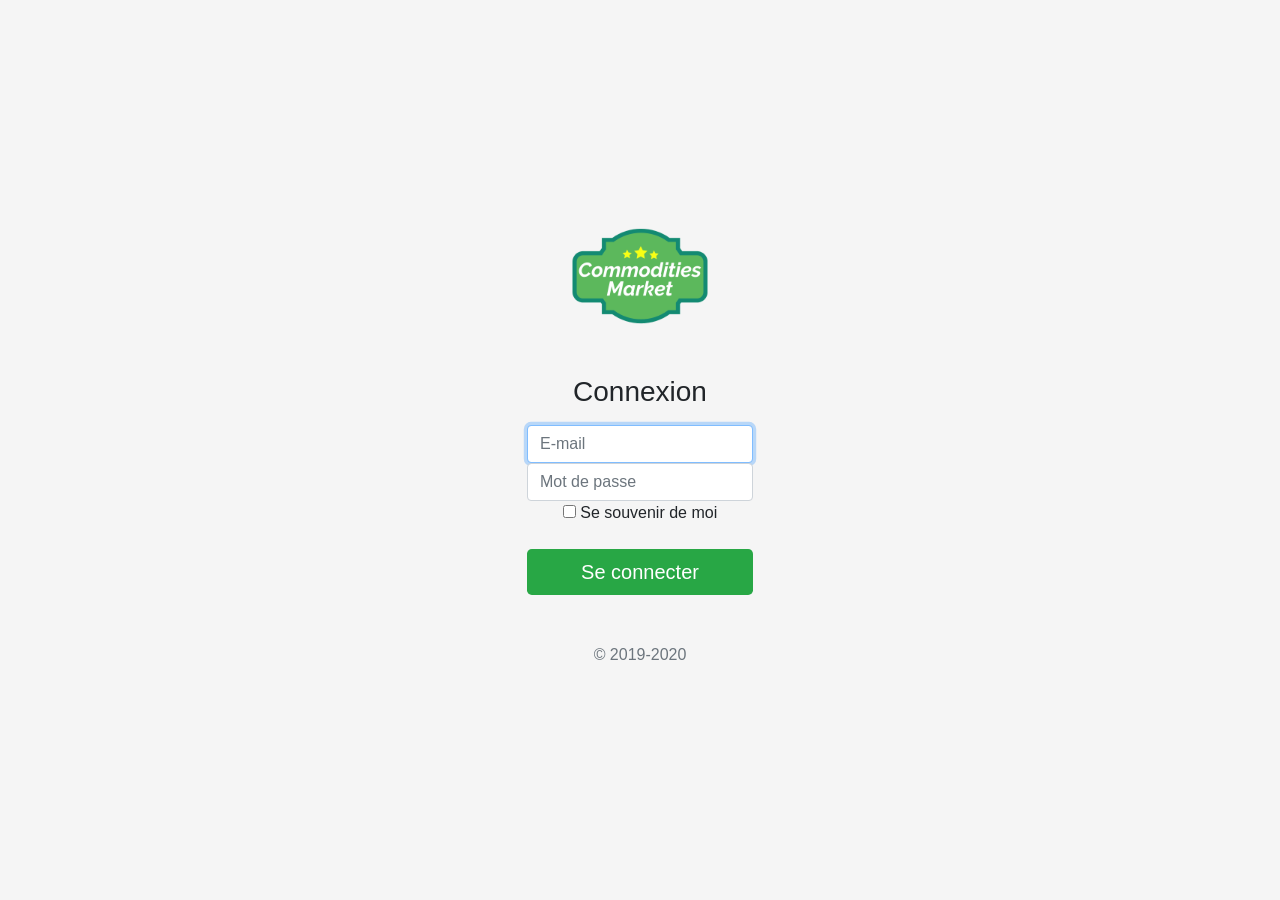
<file: validation_db-master/validation_db-master/login.html>
﻿<?php session_start();

<!doctype html>
<html>
  <head>
    <meta charset="utf-8">
    <meta name="viewport" content="width=device-width, initial-scale=1, shrink-to-fit=no">
    <meta name="description" content="">
    <meta name="author" content="">
    <link rel="stylesheet" href="https://stackpath.bootstrapcdn.com/bootstrap/4.3.1/css/bootstrap.min.css" integrity="sha384-ggOyR0iXCbMQv3Xipma34MD+dH/1fQ784/j6cY/iJTQUOhcWr7x9JvoRxT2MZw1T" crossorigin="anonymous">
    <link rel="stylesheet" href="webdb2.css">
    <title>Page de connexion</title>
  </head>

  <body class="text-center">
    <form class="form-signin">
      <div class="smthing"><a href="index.html"><img class="mb-4" src="img/commodities_logo.png" alt="main_logo" width="150" height="150"></a></div>
      <h1 class="h3 mb-3 font-weight-normal">Connexion</h1>
      <label for="inputEmail" class="sr-only">E-mail</label>
      <input type="email" id="inputEmail" class="form-control" placeholder="E-mail" required autofocus>
      <label for="inputPassword" class="sr-only">Mot de passe</label>
      <input type="password" id="inputPassword" class="form-control" placeholder="Mot de passe" required>
      <div class="checkbox mb-3">
        <label>
          <input type="checkbox" value="remember-me"> Se souvenir de moi
        </label>
      </div>
      <button class="btn btn-lg btn-primary btn-block bg-success" type="submit">Se connecter</button>
      <p class="mt-5 mb-3 text-muted">&copy; 2019-2020</p>
    </form>
  </body>
</html>
</file>
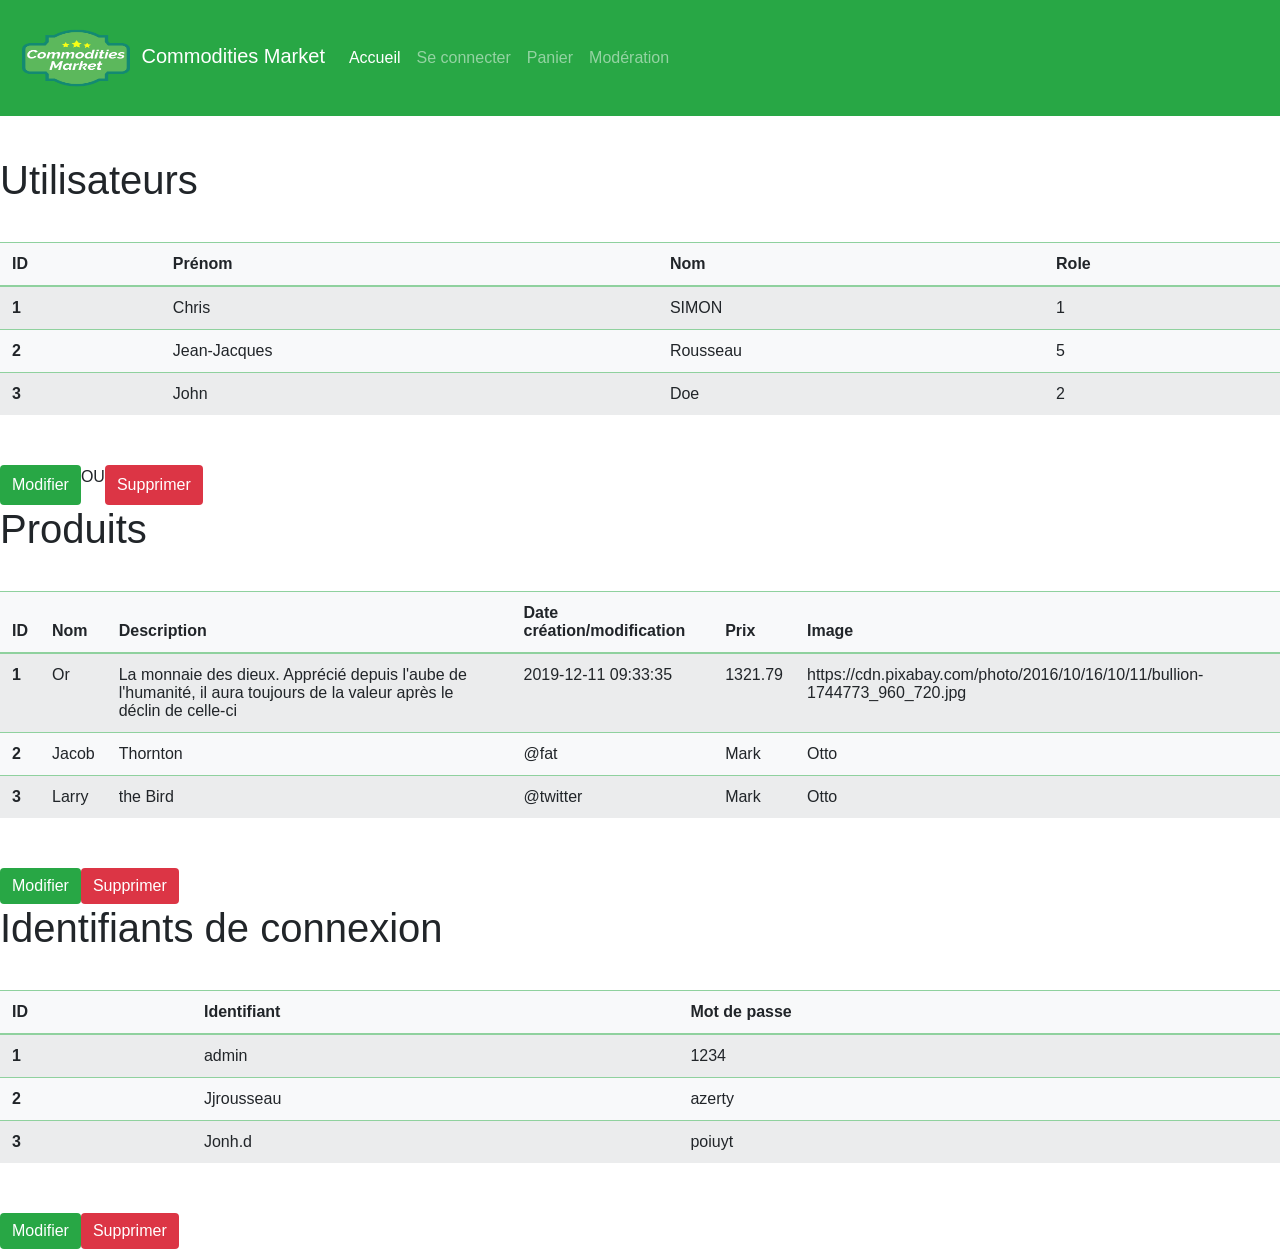
<file: validation_db-master/validation_db-master/moderation.html>
<?php session_start;
?>
<html>
    <head>
    <link rel="stylesheet" href="https://stackpath.bootstrapcdn.com/bootstrap/4.3.1/css/bootstrap.min.css" integrity="sha384-ggOyR0iXCbMQv3Xipma34MD+dH/1fQ784/j6cY/iJTQUOhcWr7x9JvoRxT2MZw1T" crossorigin="anonymous">
    <link rel="stylesheet" href ="webdb.css">
    <meta charset="UTF-8">
    </head>
    <body>
            <div class="col">
                    <div class="header">
                        <div class="row">
                                <nav class="col navbar navbar-expand-lg navbar-dark bg-success">
                                    <a class="navbar-brand" href="...">
                                        <img src="img/commodities_logo.png" width="120" height="90" alt="Site logo">
                                        Commodities Market
                                    </a>
                                    <button class="navbar-toggler collapsed" type="button" data-toggle="collapse"
                                        data-target="#navbarContent" aria-controls="navbarSupportedContent" aria-expanded="false"
                                        aria-label="Toggle navigation">
                                        <span class="navbar-toggler-icon"></span>
                                    </button>
                                    <div id="navbarContent" class="navbar-collapse collapse" style="">
                                        <ul class="navbar-nav">
                                            <li class="nav-item active">
                                                <a class="nav-link" href="index.php">Accueil</a>
                                            </li>
                                            <li class="nav-item">
                                                <a class="nav-link" href="login.php">Se connecter</a>
                                            </li>
                                            <li class="nav-item">
                                                <a class="nav-link" href="#">Panier                                                 </a>
                                            </li>
                                            <li class="nav-item">
                                                <a class="nav-link" href="moderation.html">Modération</a>
                                            </li>
                                        </ul>
                                    </div>
                                </nav>
                            </div>
                    </div>
                <div class="main">
                  <div class="row">
                    <h1 class="text-center">Utilisateurs</h1>
                    <table class="table table-striped table-success bg-light">
                      <thead>
                          <tr>
                              <th scope="col">ID</th>
                              <th scope="col">Prénom</th>
                              <th scope="col">Nom</th>
                              <th scope="col">Role</th>
                          </tr>
                      </thead>
                      <tbody>
                          <tr>
                              <th scope="row">1</th>
                              <td>Chris</td>
                              <td>SIMON</td>
                              <td>1</td>
                          </tr>
                          <tr>
                              <th scope="row">2</th>
                              <td>Jean-Jacques</td>
                              <td>Rousseau</td>
                              <td>5</td>
                          </tr>
                          <tr>
                              <th scope="row">3</th>
                              <td>John</td>
                              <td>Doe</td>
                              <td>2</td>
                          </tr>
                      </tbody>
                  </table>
                  <span class="input-group button">
                    <button type="button" class="btn btn-success">Modifier</button>
                    <p>    OU    </p>
                    <button type="button" class="btn btn-danger">Supprimer</button>
                </span>
                </div>
                <div class="row">
                    <h1 class="text-center">Produits</h1>
                    <table class="table table-striped table-success bg-light">
                      <thead>
                          <tr>
                              <th scope="col">ID</th>
                              <th scope="col">Nom</th>
                              <th scope="col">Description</th>
                              <th scope="col">Date création/modification</th>
                              <th scope="col">Prix</th>
                              <th scope="col">Image</th>
                          </tr>
                      </thead>
                      <tbody>
                          <tr>
                              <th scope="row">1</th>
                              <td>Or</td>
                              <td>La monnaie des dieux. Apprécié depuis l'aube de l'humanité, il aura toujours de la valeur après le déclin de celle-ci</td>
                              <td>2019-12-11 09:33:35</td>
                              <td>1321.79</td>
                              <td>https://cdn.pixabay.com/photo/2016/10/16/10/11/bullion-1744773_960_720.jpg</td>
                          </tr>
                          <tr>
                              <th scope="row">2</th>
                              <td>Jacob</td>
                              <td>Thornton</td>
                              <td>@fat</td>
                              <td>Mark</td>
                              <td>Otto</td>
                          </tr>
                          <tr>
                              <th scope="row">3</th>
                              <td>Larry</td>
                              <td>the Bird</td>
                              <td>@twitter</td>
                              <td>Mark</td>
                              <td>Otto</td>
                          </tr>
                      </tbody>
                  </table>
                  <span class="input-group button">
                    <button type="button" class="btn btn-success">Modifier</button>
                    <button type="button" class="btn btn-danger">Supprimer</button>
                </span>
                </div>
                <div class="row">
                    <h1 class="text-center">Identifiants de connexion</h1>
                    <table class="table table-striped table-success bg-light">
                      <thead>
                          <tr>
                              <th scope="col">ID</th>
                              <th scope="col">Identifiant</th>
                              <th scope="col">Mot de passe</th>
                          </tr>
                      </thead>
                      <tbody>
                          <tr>
                              <th scope="row">1</th>
                              <td>admin</td>
                              <td>1234</td>
                          </tr>
                          <tr>
                              <th scope="row">2</th>
                              <td>Jjrousseau</td>
                              <td>azerty</td>
                          </tr>
                          <tr>
                              <th scope="row">3</th>
                              <td>Jonh.d</td>
                              <td>poiuyt</td>
                          </tr>
                      </tbody>
                  </table>
                  <span class="input-group button">
                    <button type="button" class="btn btn-success">Modifier</button>
                    <button type="button" class="btn btn-danger">Supprimer</button>
                </span>
                </div>
                
              </div>
      





            </div>


            

      
        <script
  src="https://code.jquery.com/jquery-3.4.1.min.js"
  integrity="sha256-CSXorXvZcTkaix6Yvo6HppcZGetbYMGWSFlBw8HfCJo="
  crossorigin="anonymous"></script>
        <script src="webdb.js"></script>      
    </body>
</html>
</file>
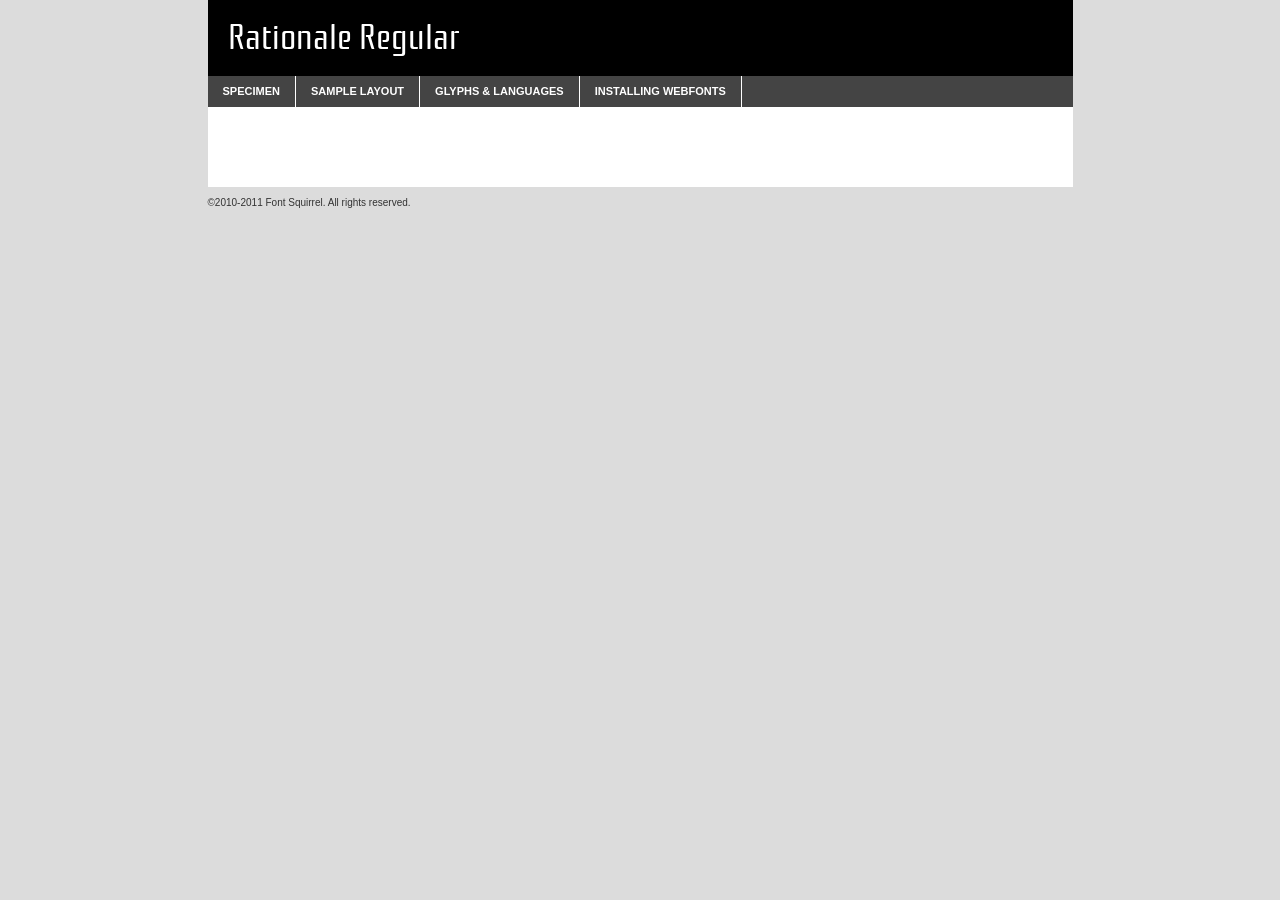
<file: wampthemes/modern/fonts/rationale-regular-demo.html>
<!DOCTYPE html PUBLIC "-//W3C//DTD XHTML 1.0 Transitional//EN"
	"http://www.w3.org/TR/xhtml1/DTD/xhtml1-transitional.dtd">

<html xmlns="http://www.w3.org/1999/xhtml" xml:lang="en" lang="en">
<head>
	<meta http-equiv="Content-Type" content="text/html; charset=utf-8" />
	<script src="http://ajax.googleapis.com/ajax/libs/jquery/1.7.2/jquery.min.js" type="text/javascript" charset="utf-8"></script>
	<script src="specimen_files/easytabs.js" type="text/javascript" charset="utf-8"></script>
	<link rel="stylesheet" href="specimen_files/specimen_stylesheet.css" type="text/css" charset="utf-8" />
	<link rel="stylesheet" href="stylesheet.css" type="text/css" charset="utf-8" />

	<style type="text/css">
					body{
				font-family: 'rationaleregular';
							}
		</style>

	<title>Rationale Regular Specimen</title>
	
	
	<script type="text/javascript" charset="utf-8">
		$(document).ready(function() {
			$('#container').easyTabs({defaultContent:1});
		});
	</script>
</head>

<body>
<div id="container">
	<div id="header">
		Rationale Regular	</div>
	<ul class="tabs">
		<li><a href="#specimen">Specimen</a></li>
		<li><a href="#layout">Sample Layout</a></li>
				<li><a href="#glyphs">Glyphs &amp; Languages</a></li>
		<li><a href="#installing">Installing Webfonts</a></li>
		
	</ul>
	
	<div id="main_content">

		
			<div id="specimen">
		
				<div class="section">
					<div class="grid12 firstcol">
						<div class="huge">AaBb</div>
					</div>
				</div>
		
				<div class="section">
					<div class="glyph_range">A&#x200B;B&#x200b;C&#x200b;D&#x200b;E&#x200b;F&#x200b;G&#x200b;H&#x200b;I&#x200b;J&#x200b;K&#x200b;L&#x200b;M&#x200b;N&#x200b;O&#x200b;P&#x200b;Q&#x200b;R&#x200b;S&#x200b;T&#x200b;U&#x200b;V&#x200b;W&#x200b;X&#x200b;Y&#x200b;Z&#x200b;a&#x200b;b&#x200b;c&#x200b;d&#x200b;e&#x200b;f&#x200b;g&#x200b;h&#x200b;i&#x200b;j&#x200b;k&#x200b;l&#x200b;m&#x200b;n&#x200b;o&#x200b;p&#x200b;q&#x200b;r&#x200b;s&#x200b;t&#x200b;u&#x200b;v&#x200b;w&#x200b;x&#x200b;y&#x200b;z&#x200b;1&#x200b;2&#x200b;3&#x200b;4&#x200b;5&#x200b;6&#x200b;7&#x200b;8&#x200b;9&#x200b;0&#x200b;&amp;&#x200b;.&#x200b;,&#x200b;?&#x200b;!&#x200b;&#64;&#x200b;(&#x200b;)&#x200b;#&#x200b;$&#x200b;%&#x200b;*&#x200b;+&#x200b;-&#x200b;=&#x200b;:&#x200b;;</div>
				</div>
				<div class="section">
					<div class="grid12 firstcol">
						<table class="sample_table">
							<tr><td>10</td><td class="size10">abcdefghijklmnopqrstuvwxyzABCDEFGHIJKLMNOPQRSTUVWXYZ0123456789abcdefghijklmnopqrstuvwxyzABCDEFGHIJKLMNOPQRSTUVWXYZ0123456789abcdefghijklmnopqrstuvwxyzABCDEFGHIJKLMNOPQRSTUVWXYZ</td></tr>
							<tr><td>11</td><td class="size11">abcdefghijklmnopqrstuvwxyzABCDEFGHIJKLMNOPQRSTUVWXYZ0123456789abcdefghijklmnopqrstuvwxyzABCDEFGHIJKLMNOPQRSTUVWXYZ0123456789abcdefghijklmnopqrstuvwxyzABCDEFGHIJKLMNOPQRSTUVWXYZ</td></tr>
							<tr><td>12</td><td class="size12">abcdefghijklmnopqrstuvwxyzABCDEFGHIJKLMNOPQRSTUVWXYZ0123456789abcdefghijklmnopqrstuvwxyzABCDEFGHIJKLMNOPQRSTUVWXYZ0123456789abcdefghijklmnopqrstuvwxyzABCDEFGHIJKLMNOPQRSTUVWXYZ</td></tr>
							<tr><td>13</td><td class="size13">abcdefghijklmnopqrstuvwxyzABCDEFGHIJKLMNOPQRSTUVWXYZ0123456789abcdefghijklmnopqrstuvwxyzABCDEFGHIJKLMNOPQRSTUVWXYZ0123456789abcdefghijklmnopqrstuvwxyzABCDEFGHIJKLMNOPQRSTUVWXYZ</td></tr>
							<tr><td>14</td><td class="size14">abcdefghijklmnopqrstuvwxyzABCDEFGHIJKLMNOPQRSTUVWXYZ0123456789abcdefghijklmnopqrstuvwxyzABCDEFGHIJKLMNOPQRSTUVWXYZ0123456789abcdefghijklmnopqrstuvwxyzABCDEFGHIJKLMNOPQRSTUVWXYZ</td></tr>
							<tr><td>16</td><td class="size16">abcdefghijklmnopqrstuvwxyzABCDEFGHIJKLMNOPQRSTUVWXYZ0123456789abcdefghijklmnopqrstuvwxyzABCDEFGHIJKLMNOPQRSTUVWXYZ</td></tr>
							<tr><td>18</td><td class="size18">abcdefghijklmnopqrstuvwxyzABCDEFGHIJKLMNOPQRSTUVWXYZ0123456789abcdefghijklmnopqrstuvwxyzABCDEFGHIJKLMNOPQRSTUVWXYZ</td></tr>
							<tr><td>20</td><td class="size20">abcdefghijklmnopqrstuvwxyzABCDEFGHIJKLMNOPQRSTUVWXYZ0123456789abcdefghijklmnopqrstuvwxyzABCDEFGHIJKLMNOPQRSTUVWXYZ</td></tr>
							<tr><td>24</td><td class="size24">abcdefghijklmnopqrstuvwxyzABCDEFGHIJKLMNOPQRSTUVWXYZ0123456789abcdefghijklmnopqrstuvwxyzABCDEFGHIJKLMNOPQRSTUVWXYZ</td></tr>
							<tr><td>30</td><td class="size30">abcdefghijklmnopqrstuvwxyzABCDEFGHIJKLMNOPQRSTUVWXYZ0123456789abcdefghijklmnopqrstuvwxyzABCDEFGHIJKLMNOPQRSTUVWXYZ</td></tr>
							<tr><td>36</td><td class="size36">abcdefghijklmnopqrstuvwxyzABCDEFGHIJKLMNOPQRSTUVWXYZ0123456789abcdefghijklmnopqrstuvwxyzABCDEFGHIJKLMNOPQRSTUVWXYZ</td></tr>
							<tr><td>48</td><td class="size48">abcdefghijklmnopqrstuvwxyzABCDEFGHIJKLMNOPQRSTUVWXYZ0123456789abcdefghijklmnopqrstuvwxyzABCDEFGHIJKLMNOPQRSTUVWXYZ</td></tr>
							<tr><td>60</td><td class="size60">abcdefghijklmnopqrstuvwxyzABCDEFGHIJKLMNOPQRSTUVWXYZ0123456789abcdefghijklmnopqrstuvwxyzABCDEFGHIJKLMNOPQRSTUVWXYZ</td></tr>
							<tr><td>72</td><td class="size72">abcdefghijklmnopqrstuvwxyzABCDEFGHIJKLMNOPQRSTUVWXYZ0123456789abcdefghijklmnopqrstuvwxyzABCDEFGHIJKLMNOPQRSTUVWXYZ</td></tr>
							<tr><td>90</td><td class="size90">abcdefghijklmnopqrstuvwxyzABCDEFGHIJKLMNOPQRSTUVWXYZ0123456789abcdefghijklmnopqrstuvwxyzABCDEFGHIJKLMNOPQRSTUVWXYZ</td></tr>
						</table>
				
					</div>
			
				</div>
		
		
		
								<div class="section" id="bodycomparison">


										<div id="xheight">
				<div class="fontbody">&#x25FC;&#x25FC;&#x25FC;&#x25FC;&#x25FC;&#x25FC;&#x25FC;&#x25FC;&#x25FC;&#x25FC;&#x25FC;&#x25FC;&#x25FC;&#x25FC;&#x25FC;&#x25FC;&#x25FC;&#x25FC;&#x25FC;&#x25FC;&#x25FC;&#x25FC;&#x25FC;&#x25FC;&#x25FC;&#x25FC;&#x25FC;&#x25FC;&#x25FC;&#x25FC;&#x25FC;&#x25FC;&#x25FC;&#x25FC;&#x25FC;&#x25FC;&#x25FC;&#x25FC;&#x25FC;&#x25FC;&#x25FC;&#x25FC;&#x25FC;&#x25FC;&#x25FC;&#x25FC;&#x25FC;&#x25FC;&#x25FC;&#x25FC;&#x25FC;&#x25FC;&#x25FC;&#x25FC;&#x25FC;&#x25FC;&#x25FC;&#x25FC;&#x25FC;&#x25FC;&#x25FC;&#x25FC;&#x25FC;&#x25FC;&#x25FC;&#x25FC;&#x25FC;&#x25FC;&#x25FC;&#x25FC;&#x25FC;&#x25FC;&#x25FC;&#x25FC;&#x25FC;&#x25FC;&#x25FC;&#x25FC;&#x25FC;&#x25FC;&#x25FC;&#x25FC;&#x25FC;&#x25FC;&#x25FC;&#x25FC;&#x25FC;&#x25FC;&#x25FC;&#x25FC;&#x25FC;&#x25FC;&#x25FC;&#x25FC;&#x25FC;&#x25FC;&#x25FC;&#x25FC;&#x25FC;body</div><div class="arialbody">body</div><div class="verdanabody">body</div><div class="georgiabody">body</div></div>
										<div class="fontbody" style="z-index:1">
											body<span>Rationale Regular</span>
										</div>
										<div class="arialbody" style="z-index:1">
											body<span>Arial</span>
										</div>
										<div class="verdanabody" style="z-index:1">
											body<span>Verdana</span>
										</div>
										<div class="georgiabody" style="z-index:1">
											body<span>Georgia</span>
										</div>



								</div>
		
		
				<div class="section psample psample_row1" id="">
					
					<div class="grid2 firstcol">
						<p class="size10"><span>10.</span>Aenean lacinia bibendum nulla sed consectetur. Fusce dapibus, tellus ac cursus commodo, tortor mauris condimentum nibh, ut fermentum massa justo sit amet risus. Nullam id dolor id nibh ultricies vehicula ut id elit. Cum sociis natoque penatibus et magnis dis parturient montes, nascetur ridiculus mus. Nulla vitae elit libero, a pharetra augue.</p>
			
					</div>
					<div class="grid3">
						<p class="size11"><span>11.</span>Aenean lacinia bibendum nulla sed consectetur. Fusce dapibus, tellus ac cursus commodo, tortor mauris condimentum nibh, ut fermentum massa justo sit amet risus. Nullam id dolor id nibh ultricies vehicula ut id elit. Cum sociis natoque penatibus et magnis dis parturient montes, nascetur ridiculus mus. Nulla vitae elit libero, a pharetra augue.</p>
			
					</div>
					<div class="grid3">
						<p class="size12"><span>12.</span>Aenean lacinia bibendum nulla sed consectetur. Fusce dapibus, tellus ac cursus commodo, tortor mauris condimentum nibh, ut fermentum massa justo sit amet risus. Nullam id dolor id nibh ultricies vehicula ut id elit. Cum sociis natoque penatibus et magnis dis parturient montes, nascetur ridiculus mus. Nulla vitae elit libero, a pharetra augue.</p>
			
					</div>
					<div class="grid4">
						<p class="size13"><span>13.</span>Aenean lacinia bibendum nulla sed consectetur. Fusce dapibus, tellus ac cursus commodo, tortor mauris condimentum nibh, ut fermentum massa justo sit amet risus. Nullam id dolor id nibh ultricies vehicula ut id elit. Cum sociis natoque penatibus et magnis dis parturient montes, nascetur ridiculus mus. Nulla vitae elit libero, a pharetra augue.</p>
			
					</div>
					<div class="white_blend"></div>
					
				</div>
				<div class="section psample psample_row2" id="">
					<div class="grid3 firstcol">
						<p class="size14"><span>14.</span>Aenean lacinia bibendum nulla sed consectetur. Fusce dapibus, tellus ac cursus commodo, tortor mauris condimentum nibh, ut fermentum massa justo sit amet risus. Nullam id dolor id nibh ultricies vehicula ut id elit. Cum sociis natoque penatibus et magnis dis parturient montes, nascetur ridiculus mus. Nulla vitae elit libero, a pharetra augue.</p>
			
					</div>
					<div class="grid4">
						<p class="size16"><span>16.</span>Aenean lacinia bibendum nulla sed consectetur. Fusce dapibus, tellus ac cursus commodo, tortor mauris condimentum nibh, ut fermentum massa justo sit amet risus. Nullam id dolor id nibh ultricies vehicula ut id elit. Cum sociis natoque penatibus et magnis dis parturient montes, nascetur ridiculus mus. Nulla vitae elit libero, a pharetra augue.</p>
			
					</div>
					<div class="grid5">
						<p class="size18"><span>18.</span>Aenean lacinia bibendum nulla sed consectetur. Fusce dapibus, tellus ac cursus commodo, tortor mauris condimentum nibh, ut fermentum massa justo sit amet risus. Nullam id dolor id nibh ultricies vehicula ut id elit. Cum sociis natoque penatibus et magnis dis parturient montes, nascetur ridiculus mus. Nulla vitae elit libero, a pharetra augue.</p>
			
					</div>

					<div class="white_blend"></div>

				</div>
				
				<div class="section psample psample_row3" id="">
					<div class="grid5 firstcol">
						<p class="size20"><span>20.</span>Aenean lacinia bibendum nulla sed consectetur. Fusce dapibus, tellus ac cursus commodo, tortor mauris condimentum nibh, ut fermentum massa justo sit amet risus. Nullam id dolor id nibh ultricies vehicula ut id elit. Cum sociis natoque penatibus et magnis dis parturient montes, nascetur ridiculus mus. Nulla vitae elit libero, a pharetra augue.</p>
					</div>
					<div class="grid7">
						<p class="size24"><span>24.</span>Aenean lacinia bibendum nulla sed consectetur. Fusce dapibus, tellus ac cursus commodo, tortor mauris condimentum nibh, ut fermentum massa justo sit amet risus. Nullam id dolor id nibh ultricies vehicula ut id elit. Cum sociis natoque penatibus et magnis dis parturient montes, nascetur ridiculus mus. Nulla vitae elit libero, a pharetra augue.</p>
					</div>
					
					<div class="white_blend"></div>
					
				</div>
				
				<div class="section psample psample_row4" id="">
					<div class="grid12 firstcol">
						<p class="size30"><span>30.</span>Aenean lacinia bibendum nulla sed consectetur. Fusce dapibus, tellus ac cursus commodo, tortor mauris condimentum nibh, ut fermentum massa justo sit amet risus. Nullam id dolor id nibh ultricies vehicula ut id elit. Cum sociis natoque penatibus et magnis dis parturient montes, nascetur ridiculus mus. Nulla vitae elit libero, a pharetra augue.</p>
					</div>
					<div class="white_blend"></div>
					
				</div>
				
				
				
				<div class="section psample psample_row1 fullreverse">
					<div class="grid2 firstcol">
						<p class="size10"><span>10.</span>Aenean lacinia bibendum nulla sed consectetur. Fusce dapibus, tellus ac cursus commodo, tortor mauris condimentum nibh, ut fermentum massa justo sit amet risus. Nullam id dolor id nibh ultricies vehicula ut id elit. Cum sociis natoque penatibus et magnis dis parturient montes, nascetur ridiculus mus. Nulla vitae elit libero, a pharetra augue.</p>
			
					</div>
					<div class="grid3">
						<p class="size11"><span>11.</span>Aenean lacinia bibendum nulla sed consectetur. Fusce dapibus, tellus ac cursus commodo, tortor mauris condimentum nibh, ut fermentum massa justo sit amet risus. Nullam id dolor id nibh ultricies vehicula ut id elit. Cum sociis natoque penatibus et magnis dis parturient montes, nascetur ridiculus mus. Nulla vitae elit libero, a pharetra augue.</p>
			
					</div>
					<div class="grid3">
						<p class="size12"><span>12.</span>Aenean lacinia bibendum nulla sed consectetur. Fusce dapibus, tellus ac cursus commodo, tortor mauris condimentum nibh, ut fermentum massa justo sit amet risus. Nullam id dolor id nibh ultricies vehicula ut id elit. Cum sociis natoque penatibus et magnis dis parturient montes, nascetur ridiculus mus. Nulla vitae elit libero, a pharetra augue.</p>
			
					</div>
					<div class="grid4">
						<p class="size13"><span>13.</span>Aenean lacinia bibendum nulla sed consectetur. Fusce dapibus, tellus ac cursus commodo, tortor mauris condimentum nibh, ut fermentum massa justo sit amet risus. Nullam id dolor id nibh ultricies vehicula ut id elit. Cum sociis natoque penatibus et magnis dis parturient montes, nascetur ridiculus mus. Nulla vitae elit libero, a pharetra augue.</p>
			
					</div>
					<div class="black_blend"></div>
					
				</div>
				
				<div class="section psample psample_row2 fullreverse">
					<div class="grid3 firstcol">
						<p class="size14"><span>14.</span>Aenean lacinia bibendum nulla sed consectetur. Fusce dapibus, tellus ac cursus commodo, tortor mauris condimentum nibh, ut fermentum massa justo sit amet risus. Nullam id dolor id nibh ultricies vehicula ut id elit. Cum sociis natoque penatibus et magnis dis parturient montes, nascetur ridiculus mus. Nulla vitae elit libero, a pharetra augue.</p>
			
					</div>
					<div class="grid4">
						<p class="size16"><span>16.</span>Aenean lacinia bibendum nulla sed consectetur. Fusce dapibus, tellus ac cursus commodo, tortor mauris condimentum nibh, ut fermentum massa justo sit amet risus. Nullam id dolor id nibh ultricies vehicula ut id elit. Cum sociis natoque penatibus et magnis dis parturient montes, nascetur ridiculus mus. Nulla vitae elit libero, a pharetra augue.</p>
			
					</div>
					<div class="grid5">
						<p class="size18"><span>18.</span>Aenean lacinia bibendum nulla sed consectetur. Fusce dapibus, tellus ac cursus commodo, tortor mauris condimentum nibh, ut fermentum massa justo sit amet risus. Nullam id dolor id nibh ultricies vehicula ut id elit. Cum sociis natoque penatibus et magnis dis parturient montes, nascetur ridiculus mus. Nulla vitae elit libero, a pharetra augue.</p>
			
					</div>
					<div class="black_blend"></div>

				</div>
				
				<div class="section psample fullreverse psample_row3" id="">
					<div class="grid5 firstcol">
						<p class="size20"><span>20.</span>Aenean lacinia bibendum nulla sed consectetur. Fusce dapibus, tellus ac cursus commodo, tortor mauris condimentum nibh, ut fermentum massa justo sit amet risus. Nullam id dolor id nibh ultricies vehicula ut id elit. Cum sociis natoque penatibus et magnis dis parturient montes, nascetur ridiculus mus. Nulla vitae elit libero, a pharetra augue.</p>
					</div>
					<div class="grid7">
						<p class="size24"><span>24.</span>Aenean lacinia bibendum nulla sed consectetur. Fusce dapibus, tellus ac cursus commodo, tortor mauris condimentum nibh, ut fermentum massa justo sit amet risus. Nullam id dolor id nibh ultricies vehicula ut id elit. Cum sociis natoque penatibus et magnis dis parturient montes, nascetur ridiculus mus. Nulla vitae elit libero, a pharetra augue.</p>
					</div>
					
					<div class="black_blend"></div>
					
				</div>
				
				<div class="section psample fullreverse psample_row4" id="" style="border-bottom: 20px #000 solid;">
					<div class="grid12 firstcol">
						<p class="size30"><span>30.</span>Aenean lacinia bibendum nulla sed consectetur. Fusce dapibus, tellus ac cursus commodo, tortor mauris condimentum nibh, ut fermentum massa justo sit amet risus. Nullam id dolor id nibh ultricies vehicula ut id elit. Cum sociis natoque penatibus et magnis dis parturient montes, nascetur ridiculus mus. Nulla vitae elit libero, a pharetra augue.</p>
					</div>
					<div class="black_blend"></div>
					
				</div>
				
				
				
				
			</div>
			
			<div id="layout">
				
				<div class="section">
					
					<div class="grid12 firstcol">
						<h1>Lorem Ipsum Dolor</h1>
						<h2>Etiam porta sem malesuada magna mollis euismod</h2>
						
						<p class="byline">By <a href="#link">Aenean Lacinia</a></p>
					</div>
				</div>
				<div class="section">
					<div class="grid8 firstcol">
						<p class="large">Donec sed odio dui. Morbi leo risus, porta ac consectetur ac, vestibulum at eros. Fusce dapibus, tellus ac cursus commodo, tortor mauris condimentum nibh, ut fermentum massa justo sit amet risus. </p>

						
						<h3>Pellentesque ornare sem</h3>

						<p>Maecenas sed diam eget risus varius blandit sit amet non magna. Maecenas faucibus mollis interdum. Donec ullamcorper nulla non metus auctor fringilla. Nullam id dolor id nibh ultricies vehicula ut id elit. Nullam id dolor id nibh ultricies vehicula ut id elit. </p>

						<p>Aenean eu leo quam. Pellentesque ornare sem lacinia quam venenatis vestibulum. Lorem ipsum dolor sit amet, consectetur adipiscing elit. Cum sociis natoque penatibus et magnis dis parturient montes, nascetur ridiculus mus. </p>

						<p>Nulla vitae elit libero, a pharetra augue. Praesent commodo cursus magna, vel scelerisque nisl consectetur et. Aenean lacinia bibendum nulla sed consectetur. </p>

						<p>Nullam quis risus eget urna mollis ornare vel eu leo. Nullam quis risus eget urna mollis ornare vel eu leo. Maecenas sed diam eget risus varius blandit sit amet non magna. Donec ullamcorper nulla non metus auctor fringilla. </p>

						<h3>Cras mattis consectetur</h3>

						<p>Aenean eu leo quam. Pellentesque ornare sem lacinia quam venenatis vestibulum. Aenean lacinia bibendum nulla sed consectetur. Integer posuere erat a ante venenatis dapibus posuere velit aliquet. Cras mattis consectetur purus sit amet fermentum. </p>

						<p>Nullam id dolor id nibh ultricies vehicula ut id elit. Nullam quis risus eget urna mollis ornare vel eu leo. Cras mattis consectetur purus sit amet fermentum.</p>
					</div>
					
					<div class="grid4 sidebar">
						
						<div class="box reverse">
							<p class="last">Nullam quis risus eget urna mollis ornare vel eu leo. Donec ullamcorper nulla non metus auctor fringilla. Cras mattis consectetur purus sit amet fermentum. Sed posuere consectetur est at lobortis. Lorem ipsum dolor sit amet, consectetur adipiscing elit. </p>
						</div>
						
						<p class="caption">Maecenas sed diam eget risus varius.</p>

						<p>Vestibulum id ligula porta felis euismod semper. Integer posuere erat a ante venenatis dapibus posuere velit aliquet. Vestibulum id ligula porta felis euismod semper. Sed posuere consectetur est at lobortis. Maecenas sed diam eget risus varius blandit sit amet non magna. Fusce dapibus, tellus ac cursus commodo, tortor mauris condimentum nibh, ut fermentum massa justo sit amet risus. </p>

					

						<p>Duis mollis, est non commodo luctus, nisi erat porttitor ligula, eget lacinia odio sem nec elit. Aenean lacinia bibendum nulla sed consectetur. Vivamus sagittis lacus vel augue laoreet rutrum faucibus dolor auctor. Aenean lacinia bibendum nulla sed consectetur. Nullam quis risus eget urna mollis ornare vel eu leo. </p>

						<p>Praesent commodo cursus magna, vel scelerisque nisl consectetur et. Donec ullamcorper nulla non metus auctor fringilla. Maecenas faucibus mollis interdum. Fusce dapibus, tellus ac cursus commodo, tortor mauris condimentum nibh, ut fermentum massa justo sit amet risus. </p>

					</div>
				</div>
				
			</div>


			



		<div id="glyphs">
			<div class="section">
				<div class="grid12 firstcol">
			
				<h1>Language Support</h1>
				<p>The subset of Rationale Regular in this kit supports the following languages:<br />
			
					Albanian, Basque, Breton, Chamorro, Danish, English, Faroese, Finnish, Frisian, Galician, German, Icelandic, Italian, Malagasy, Norwegian, Portuguese, Spanish, Swedish				</p>
				<h1>Glyph Chart</h1>
				<p>The subset of Rationale Regular in this kit includes all the glyphs listed below. Unicode entities are included above each glyph to help you insert individual characters into your layout.</p>
				<div id="glyph_chart">
			
																				 <div><p>&amp;#13;</p>&#13;</div>
																				 <div><p>&amp;#32;</p>&#32;</div>
																				 <div><p>&amp;#33;</p>&#33;</div>
																				 <div><p>&amp;#34;</p>&#34;</div>
																				 <div><p>&amp;#35;</p>&#35;</div>
																				 <div><p>&amp;#36;</p>&#36;</div>
																				 <div><p>&amp;#37;</p>&#37;</div>
																				 <div><p>&amp;#38;</p>&#38;</div>
																				 <div><p>&amp;#39;</p>&#39;</div>
																				 <div><p>&amp;#40;</p>&#40;</div>
																				 <div><p>&amp;#41;</p>&#41;</div>
																				 <div><p>&amp;#42;</p>&#42;</div>
																				 <div><p>&amp;#43;</p>&#43;</div>
																				 <div><p>&amp;#44;</p>&#44;</div>
																				 <div><p>&amp;#45;</p>&#45;</div>
																				 <div><p>&amp;#46;</p>&#46;</div>
																				 <div><p>&amp;#47;</p>&#47;</div>
																				 <div><p>&amp;#48;</p>&#48;</div>
																				 <div><p>&amp;#49;</p>&#49;</div>
																				 <div><p>&amp;#50;</p>&#50;</div>
																				 <div><p>&amp;#51;</p>&#51;</div>
																				 <div><p>&amp;#52;</p>&#52;</div>
																				 <div><p>&amp;#53;</p>&#53;</div>
																				 <div><p>&amp;#54;</p>&#54;</div>
																				 <div><p>&amp;#55;</p>&#55;</div>
																				 <div><p>&amp;#56;</p>&#56;</div>
																				 <div><p>&amp;#57;</p>&#57;</div>
																				 <div><p>&amp;#58;</p>&#58;</div>
																				 <div><p>&amp;#59;</p>&#59;</div>
																				 <div><p>&amp;#60;</p>&#60;</div>
																				 <div><p>&amp;#61;</p>&#61;</div>
																				 <div><p>&amp;#62;</p>&#62;</div>
																				 <div><p>&amp;#63;</p>&#63;</div>
																				 <div><p>&amp;#64;</p>&#64;</div>
																				 <div><p>&amp;#65;</p>&#65;</div>
																				 <div><p>&amp;#66;</p>&#66;</div>
																				 <div><p>&amp;#67;</p>&#67;</div>
																				 <div><p>&amp;#68;</p>&#68;</div>
																				 <div><p>&amp;#69;</p>&#69;</div>
																				 <div><p>&amp;#70;</p>&#70;</div>
																				 <div><p>&amp;#71;</p>&#71;</div>
																				 <div><p>&amp;#72;</p>&#72;</div>
																				 <div><p>&amp;#73;</p>&#73;</div>
																				 <div><p>&amp;#74;</p>&#74;</div>
																				 <div><p>&amp;#75;</p>&#75;</div>
																				 <div><p>&amp;#76;</p>&#76;</div>
																				 <div><p>&amp;#77;</p>&#77;</div>
																				 <div><p>&amp;#78;</p>&#78;</div>
																				 <div><p>&amp;#79;</p>&#79;</div>
																				 <div><p>&amp;#80;</p>&#80;</div>
																				 <div><p>&amp;#81;</p>&#81;</div>
																				 <div><p>&amp;#82;</p>&#82;</div>
																				 <div><p>&amp;#83;</p>&#83;</div>
																				 <div><p>&amp;#84;</p>&#84;</div>
																				 <div><p>&amp;#85;</p>&#85;</div>
																				 <div><p>&amp;#86;</p>&#86;</div>
																				 <div><p>&amp;#87;</p>&#87;</div>
																				 <div><p>&amp;#88;</p>&#88;</div>
																				 <div><p>&amp;#89;</p>&#89;</div>
																				 <div><p>&amp;#90;</p>&#90;</div>
																				 <div><p>&amp;#91;</p>&#91;</div>
																				 <div><p>&amp;#92;</p>&#92;</div>
																				 <div><p>&amp;#93;</p>&#93;</div>
																				 <div><p>&amp;#94;</p>&#94;</div>
																				 <div><p>&amp;#95;</p>&#95;</div>
																				 <div><p>&amp;#96;</p>&#96;</div>
																				 <div><p>&amp;#97;</p>&#97;</div>
																				 <div><p>&amp;#98;</p>&#98;</div>
																				 <div><p>&amp;#99;</p>&#99;</div>
																				 <div><p>&amp;#100;</p>&#100;</div>
																				 <div><p>&amp;#101;</p>&#101;</div>
																				 <div><p>&amp;#102;</p>&#102;</div>
																				 <div><p>&amp;#103;</p>&#103;</div>
																				 <div><p>&amp;#104;</p>&#104;</div>
																				 <div><p>&amp;#105;</p>&#105;</div>
																				 <div><p>&amp;#106;</p>&#106;</div>
																				 <div><p>&amp;#107;</p>&#107;</div>
																				 <div><p>&amp;#108;</p>&#108;</div>
																				 <div><p>&amp;#109;</p>&#109;</div>
																				 <div><p>&amp;#110;</p>&#110;</div>
																				 <div><p>&amp;#111;</p>&#111;</div>
																				 <div><p>&amp;#112;</p>&#112;</div>
																				 <div><p>&amp;#113;</p>&#113;</div>
																				 <div><p>&amp;#114;</p>&#114;</div>
																				 <div><p>&amp;#115;</p>&#115;</div>
																				 <div><p>&amp;#116;</p>&#116;</div>
																				 <div><p>&amp;#117;</p>&#117;</div>
																				 <div><p>&amp;#118;</p>&#118;</div>
																				 <div><p>&amp;#119;</p>&#119;</div>
																				 <div><p>&amp;#120;</p>&#120;</div>
																				 <div><p>&amp;#121;</p>&#121;</div>
																				 <div><p>&amp;#122;</p>&#122;</div>
																				 <div><p>&amp;#123;</p>&#123;</div>
																				 <div><p>&amp;#124;</p>&#124;</div>
																				 <div><p>&amp;#125;</p>&#125;</div>
																				 <div><p>&amp;#126;</p>&#126;</div>
																				 <div><p>&amp;#160;</p>&#160;</div>
																				 <div><p>&amp;#161;</p>&#161;</div>
																				 <div><p>&amp;#162;</p>&#162;</div>
																				 <div><p>&amp;#163;</p>&#163;</div>
																				 <div><p>&amp;#164;</p>&#164;</div>
																				 <div><p>&amp;#165;</p>&#165;</div>
																				 <div><p>&amp;#166;</p>&#166;</div>
																				 <div><p>&amp;#167;</p>&#167;</div>
																				 <div><p>&amp;#168;</p>&#168;</div>
																				 <div><p>&amp;#169;</p>&#169;</div>
																				 <div><p>&amp;#170;</p>&#170;</div>
																				 <div><p>&amp;#171;</p>&#171;</div>
																				 <div><p>&amp;#172;</p>&#172;</div>
																				 <div><p>&amp;#173;</p>&#173;</div>
																				 <div><p>&amp;#174;</p>&#174;</div>
																				 <div><p>&amp;#175;</p>&#175;</div>
																				 <div><p>&amp;#176;</p>&#176;</div>
																				 <div><p>&amp;#177;</p>&#177;</div>
																				 <div><p>&amp;#178;</p>&#178;</div>
																				 <div><p>&amp;#179;</p>&#179;</div>
																				 <div><p>&amp;#180;</p>&#180;</div>
																				 <div><p>&amp;#181;</p>&#181;</div>
																				 <div><p>&amp;#182;</p>&#182;</div>
																				 <div><p>&amp;#183;</p>&#183;</div>
																				 <div><p>&amp;#184;</p>&#184;</div>
																				 <div><p>&amp;#185;</p>&#185;</div>
																				 <div><p>&amp;#186;</p>&#186;</div>
																				 <div><p>&amp;#187;</p>&#187;</div>
																				 <div><p>&amp;#188;</p>&#188;</div>
																				 <div><p>&amp;#189;</p>&#189;</div>
																				 <div><p>&amp;#190;</p>&#190;</div>
																				 <div><p>&amp;#191;</p>&#191;</div>
																				 <div><p>&amp;#192;</p>&#192;</div>
																				 <div><p>&amp;#193;</p>&#193;</div>
																				 <div><p>&amp;#194;</p>&#194;</div>
																				 <div><p>&amp;#195;</p>&#195;</div>
																				 <div><p>&amp;#196;</p>&#196;</div>
																				 <div><p>&amp;#197;</p>&#197;</div>
																				 <div><p>&amp;#198;</p>&#198;</div>
																				 <div><p>&amp;#199;</p>&#199;</div>
																				 <div><p>&amp;#200;</p>&#200;</div>
																				 <div><p>&amp;#201;</p>&#201;</div>
																				 <div><p>&amp;#202;</p>&#202;</div>
																				 <div><p>&amp;#203;</p>&#203;</div>
																				 <div><p>&amp;#204;</p>&#204;</div>
																				 <div><p>&amp;#205;</p>&#205;</div>
																				 <div><p>&amp;#206;</p>&#206;</div>
																				 <div><p>&amp;#207;</p>&#207;</div>
																				 <div><p>&amp;#208;</p>&#208;</div>
																				 <div><p>&amp;#209;</p>&#209;</div>
																				 <div><p>&amp;#210;</p>&#210;</div>
																				 <div><p>&amp;#211;</p>&#211;</div>
																				 <div><p>&amp;#212;</p>&#212;</div>
																				 <div><p>&amp;#213;</p>&#213;</div>
																				 <div><p>&amp;#214;</p>&#214;</div>
																				 <div><p>&amp;#215;</p>&#215;</div>
																				 <div><p>&amp;#216;</p>&#216;</div>
																				 <div><p>&amp;#217;</p>&#217;</div>
																				 <div><p>&amp;#218;</p>&#218;</div>
																				 <div><p>&amp;#219;</p>&#219;</div>
																				 <div><p>&amp;#220;</p>&#220;</div>
																				 <div><p>&amp;#221;</p>&#221;</div>
																				 <div><p>&amp;#222;</p>&#222;</div>
																				 <div><p>&amp;#223;</p>&#223;</div>
																				 <div><p>&amp;#224;</p>&#224;</div>
																				 <div><p>&amp;#225;</p>&#225;</div>
																				 <div><p>&amp;#226;</p>&#226;</div>
																				 <div><p>&amp;#227;</p>&#227;</div>
																				 <div><p>&amp;#228;</p>&#228;</div>
																				 <div><p>&amp;#229;</p>&#229;</div>
																				 <div><p>&amp;#230;</p>&#230;</div>
																				 <div><p>&amp;#231;</p>&#231;</div>
																				 <div><p>&amp;#232;</p>&#232;</div>
																				 <div><p>&amp;#233;</p>&#233;</div>
																				 <div><p>&amp;#234;</p>&#234;</div>
																				 <div><p>&amp;#235;</p>&#235;</div>
																				 <div><p>&amp;#236;</p>&#236;</div>
																				 <div><p>&amp;#237;</p>&#237;</div>
																				 <div><p>&amp;#238;</p>&#238;</div>
																				 <div><p>&amp;#239;</p>&#239;</div>
																				 <div><p>&amp;#240;</p>&#240;</div>
																				 <div><p>&amp;#241;</p>&#241;</div>
																				 <div><p>&amp;#242;</p>&#242;</div>
																				 <div><p>&amp;#243;</p>&#243;</div>
																				 <div><p>&amp;#244;</p>&#244;</div>
																				 <div><p>&amp;#245;</p>&#245;</div>
																				 <div><p>&amp;#246;</p>&#246;</div>
																				 <div><p>&amp;#247;</p>&#247;</div>
																				 <div><p>&amp;#248;</p>&#248;</div>
																				 <div><p>&amp;#249;</p>&#249;</div>
																				 <div><p>&amp;#250;</p>&#250;</div>
																				 <div><p>&amp;#251;</p>&#251;</div>
																				 <div><p>&amp;#252;</p>&#252;</div>
																				 <div><p>&amp;#253;</p>&#253;</div>
																				 <div><p>&amp;#254;</p>&#254;</div>
																				 <div><p>&amp;#255;</p>&#255;</div>
																				 <div><p>&amp;#338;</p>&#338;</div>
																				 <div><p>&amp;#339;</p>&#339;</div>
																				 <div><p>&amp;#710;</p>&#710;</div>
																				 <div><p>&amp;#732;</p>&#732;</div>
																				 <div><p>&amp;#8192;</p>&#8192;</div>
																				 <div><p>&amp;#8193;</p>&#8193;</div>
																				 <div><p>&amp;#8194;</p>&#8194;</div>
																				 <div><p>&amp;#8195;</p>&#8195;</div>
																				 <div><p>&amp;#8196;</p>&#8196;</div>
																				 <div><p>&amp;#8197;</p>&#8197;</div>
																				 <div><p>&amp;#8198;</p>&#8198;</div>
																				 <div><p>&amp;#8199;</p>&#8199;</div>
																				 <div><p>&amp;#8200;</p>&#8200;</div>
																				 <div><p>&amp;#8201;</p>&#8201;</div>
																				 <div><p>&amp;#8202;</p>&#8202;</div>
																				 <div><p>&amp;#8208;</p>&#8208;</div>
																				 <div><p>&amp;#8209;</p>&#8209;</div>
																				 <div><p>&amp;#8210;</p>&#8210;</div>
																				 <div><p>&amp;#8211;</p>&#8211;</div>
																				 <div><p>&amp;#8212;</p>&#8212;</div>
																				 <div><p>&amp;#8216;</p>&#8216;</div>
																				 <div><p>&amp;#8217;</p>&#8217;</div>
																				 <div><p>&amp;#8218;</p>&#8218;</div>
																				 <div><p>&amp;#8220;</p>&#8220;</div>
																				 <div><p>&amp;#8221;</p>&#8221;</div>
																				 <div><p>&amp;#8222;</p>&#8222;</div>
																				 <div><p>&amp;#8226;</p>&#8226;</div>
																				 <div><p>&amp;#8239;</p>&#8239;</div>
																				 <div><p>&amp;#8249;</p>&#8249;</div>
																				 <div><p>&amp;#8250;</p>&#8250;</div>
																				 <div><p>&amp;#8287;</p>&#8287;</div>
																				 <div><p>&amp;#8364;</p>&#8364;</div>
																				 <div><p>&amp;#9724;</p>&#9724;</div>
																																						</div>	
				</div>
		
		
			</div>
		</div>
		
		
		<div id="specs">
			
		</div>
	
		<div id="installing">
			<div class="section">
				<div class="grid7 firstcol">
					<h1>Installing Webfonts</h1>
					
					<p>Webfonts are supported by all major browser platforms but not all in the same way. There are currently four different font formats that must be included in order to target all browsers. This includes TTF, WOFF, EOT and SVG.</p>
					
					<h2>1. Upload your webfonts</h2>
					<p>You must upload your webfont kit to your website. They should be in or near the same directory as your CSS files.</p>
					
					<h2>2. Include the webfont stylesheet</h2>
					<p>A special CSS @font-face declaration helps the various browsers select the appropriate font it needs without causing you a bunch of headaches. Learn more about this syntax by reading the <a href="http://www.fontspring.com/blog/further-hardening-of-the-bulletproof-syntax">Fontspring blog post</a> about it. The code for it is as follows:</p>


<code>
@font-face{ 
	font-family: 'MyWebFont';
	src: url('WebFont.eot');
	src: url('WebFont.eot?#iefix') format('embedded-opentype'),
	     url('WebFont.woff') format('woff'),
	     url('WebFont.ttf') format('truetype'),
	     url('WebFont.svg#webfont') format('svg');
}
</code>

	<p>We've already gone ahead and generated the code for you. All you have to do is link to the stylesheet in your HTML, like this:</p>
	<code>&lt;link rel=&quot;stylesheet&quot; href=&quot;stylesheet.css&quot; type=&quot;text/css&quot; charset=&quot;utf-8&quot; /&gt;</code>

					<h2>3. Modify your own stylesheet</h2>
					<p>To take advantage of your new fonts, you must tell your stylesheet to use them. Look at the original @font-face declaration above and find the property called "font-family." The name linked there will be what you use to reference the font. Prepend that webfont name to the font stack in the "font-family" property, inside the selector you want to change. For example:</p>
<code>p { font-family: 'WebFont', Arial, sans-serif; }</code>

<h2>4. Test</h2>
<p>Getting webfonts to work cross-browser <em>can</em> be tricky. Use the information in the sidebar to help you if you find that fonts aren't loading in a particular browser.</p>
				</div>
				
				<div class="grid5 sidebar">
					<div class="box">
						<h2>Troubleshooting<br />Font-Face Problems</h2>
						<p>Having trouble getting your webfonts to load in your new website? Here are some tips to sort out what might be the problem.</p>

						<h3>Fonts not showing in any browser</h3>

						<p>This sounds like you need to work on the plumbing. You either did not upload the fonts to the correct directory, or you did not link the fonts properly in the CSS. If you've confirmed that all this is correct and you still have a problem, take a look at your .htaccess file and see if requests are getting intercepted.</p>

						<h3>Fonts not loading in iPhone or iPad</h3>

						<p>The most common problem here is that you are serving the fonts from an IIS server. IIS refuses to serve files that have unknown MIME types. If that is the case, you must set the MIME type for SVG to "image/svg+xml" in the server settings. Follow these instructions from Microsoft if you need help.</p>

						<h3>Fonts not loading in Firefox</h3>

						<p>The primary reason for this failure? You are still using a version Firefox older than 3.5. So upgrade already! If that isn't it, then you are very likely serving fonts from a different domain. Firefox requires that all font assets be served from the same domain. Lastly it is possible that you need to add WOFF to your list of MIME types (if you are serving via IIS.)</p>

						<h3>Fonts not loading in IE</h3>

						<p>Are you looking at Internet Explorer on an actual Windows machine or are you cheating by using a service like Adobe BrowserLab? Many of these screenshot services do not render @font-face for IE. Best to test it on a real machine.</p>

						<h3>Fonts not loading in IE9</h3>

						<p>IE9, like Firefox, requires that fonts be served from the same domain as the website. Make sure that is the case.</p>
					</div>
				</div>
			</div>
			
		</div>
	
	</div>
	<div id="footer">
		<p>&copy;2010-2011 Font Squirrel. All rights reserved.</p>
	</div>
</div>
</body>
</html>
</file>
<file: validation_db-master/validation_db-master/webdb2.css>
/*CSS defs label page de connexion*/

@import "webdb.css";
body{   
        display: -ms-flexbox;
        display: -webkit-box;
        display: flex;
        -ms-flex-align: center;
        -ms-flex-pack: center;
        -webkit-box-align: center;
        align-items: center;
        -webkit-box-pack: center;
        justify-content: center;
        background-color: #f5f5f5;
}
</file>
<file: validation_db-master/validation_db-master/webdb.css>
.btn {
        border:none;
      }

.header{
        margin-bottom: 40px;
}

.input-number{
        min-width: 54px;
}

.table-striped{
        margin-top: 30px;
        margin-bottom: 50px;
}
</file>
<file: wampthemes/modern/fonts/specimen_files/specimen_stylesheet.css>
@import url('grid_12-825-55-15.css');

/*  
	CSS Reset by Eric Meyer - Released under Public Domain
    http://meyerweb.com/eric/tools/css/reset/
*/
html, body, div, span, applet, object, iframe,
h1, h2, h3, h4, h5, h6, p, blockquote, pre,
a, abbr, acronym, address, big, cite, code,
del, dfn, em, font, img, ins, kbd, q, s, samp,
small, strike, strong, sub, sup, tt, var,
b, u, i, center, dl, dt, dd, ol, ul, li,
fieldset, form, label, legend, table, 
caption, tbody, tfoot, thead, tr, th, td 
                  {margin: 0;padding: 0;border: 0;outline: 0;
                  font-size: 100%;vertical-align: baseline;
                  background: transparent;}
body              {line-height: 1;}
ol, ul            {list-style: none;}
blockquote, q     {quotes: none;}
blockquote:before, blockquote:after,
q:before, q:after {content: '';	content: none;}
:focus            {outline: 0;}
ins               {text-decoration: none;}
del               {text-decoration: line-through;}
table             {border-collapse: collapse;border-spacing: 0;}




body {
	color: #000;
	background-color: #dcdcdc;
}

a {
	text-decoration: none;
	color: #1883ba;
}

h1{
	font-size: 32px;
	font-weight: normal;
	font-style: normal;
	margin-bottom: 18px;
}

h2{
	font-size: 18px;
}

#container {
	width: 865px;
	margin: 0px auto;
}


#header {
	padding: 20px;
	font-size: 36px;
	background-color: #000;
	color: #fff;
}

#header span {
	color: #666;
}
#main_content {
	background-color: #fff;
	padding: 60px 20px 20px;
}


#footer p {
	margin: 0;
	padding-top: 10px;
	padding-bottom: 50px;
	color: #333;
	font: 10px Arial, sans-serif;
}

.tabs {
	width: 100%;
	height: 31px;
	background-color: #444;
}
.tabs li {
	float:  left;
	margin: 0;
	overflow: hidden;
	background-color: #444;
}
.tabs li a {
	display: block;
	color: #fff;
	text-decoration: none;
	font: bold 11px/11px 'Arial';
	text-transform: uppercase;
	padding: 10px 15px;
	border-right: 1px solid #fff;
}

.tabs li a:hover {
		background-color: #00b3ff;

}

.tabs li.active a {
	color:  #000;
	background-color: #fff;
}



div.huge {
	
	font-size: 300px;
	line-height: 1em;
	padding: 0;
	letter-spacing: -.02em;
	overflow: hidden;
}
div.glyph_range {
	font-size: 72px;
	line-height: 1.1em;
}

.size10{ font-size: 10px; }
.size11{ font-size: 11px; }
.size12{ font-size: 12px; }
.size13{ font-size: 13px; }
.size14{ font-size: 14px; }
.size16{ font-size: 16px; }
.size18{ font-size: 18px; }
.size20{ font-size: 20px; }
.size24{ font-size: 24px; }
.size30{ font-size: 30px; }
.size36{ font-size: 36px; }
.size48{ font-size: 48px; }
.size60{ font-size: 60px; }
.size72{ font-size: 72px; }
.size90{ font-size: 90px; }


.psample_row1 {	height: 120px;}
.psample_row1 {	height: 120px;}
.psample_row2 {	height: 160px;}
.psample_row3 {	height: 160px;}
.psample_row4 {	height: 160px;}

.psample {
	overflow: hidden;
	position: relative;
}
.psample p {
	line-height: 1.3em;
	display: block;
	overflow: hidden;
	margin: 0;
}

.psample span {
	margin-right: .5em;
}

.white_blend {
	width: 100%;
	height: 61px;
	background-image: url([data-uri]);
	position: absolute;
	bottom: 0;
}
.black_blend {
	width: 100%;
	height: 61px;
	background-image: url([data-uri]);
	position: absolute;
	bottom: 0;
}
.fullreverse {
	background:  #000 !important;
	color:  #fff !important;
	margin-left: -20px;
	padding-left: 20px;
	margin-right: -20px;
	padding-right: 20px;
	padding: 20px;
	margin-bottom:0;
}


.sample_table td {
	padding-top: 3px;
	padding-bottom:5px;
	padding-left: 5px;
	vertical-align: middle;
	line-height: 1.2em;
}

.sample_table td:first-child {
	background-color: #eee;
	text-align: right;
	padding-right: 5px;
	padding-left: 0;
	padding: 5px;
	font: 11px/12px "Courier New", Courier, mono;
}

code {
	white-space: pre;
	background-color: #eee;
	display: block;
	padding: 10px;
	margin-bottom: 18px;
	overflow: auto;
}


.bottom,.last 	{margin-bottom:0 !important; padding-bottom:0 !important;}

.box  { 
  padding: 18px; 
  margin-bottom: 18px; 
  background: #eee; 
}

.reverse,.reversed { background:  #000 !important;color:  #fff !important; border: none !important;}

#bodycomparison {
	position: relative;
	overflow: hidden;
	font-size: 72px;
	height: 90px;
	white-space: nowrap;
}

#bodycomparison div{
	font-size: 72px;
	line-height: 90px;
	display: inline;
	margin: 0 15px 0 0;
	padding: 0;
}

#bodycomparison div span{
	font: 10px Arial;
	position: absolute;
	left: 0;
}
#xheight {
	float: none;
	position: absolute;
	color: #d9f3ff;
	font-size: 72px;
	line-height: 90px;
}

.fontbody {
 position: relative;
}
.arialbody{
	font-family: Arial;
	position: relative;
}
.verdanabody{
	font-family: Verdana;
	position: relative;
}
.georgiabody{
	font-family: Georgia;
	position: relative;
}

/* @group Layout page
 */

#layout h1 {
	font-size: 36px;
	line-height: 42px;
	font-weight: normal;
	font-style: normal;
}

#layout h2 {
	font-size: 24px;
	line-height: 23px;
	font-weight: normal;
	font-style: normal;
}

#layout h3 {
	font-size: 22px;
	line-height: 1.4em;
	margin-top: 1em;
	font-weight: normal;
	font-style: normal;
}


#layout p.byline {
	font-size: 12px;
	margin-top: 18px;
	line-height: 12px;
	margin-bottom: 0;
}
#layout p {
	font-size: 14px;
	line-height: 21px;
	margin-bottom: .5em;
}

#layout p.large{
	font-size: 18px;
	line-height: 26px;
}

#layout .sidebar p{
	font-size: 12px;
	line-height: 1.4em;
}

#layout p.caption {
	font-size: 10px;
	margin-top: -16px;
	margin-bottom: 18px;
}

/* @end */

/* @group Glyphs */

#glyph_chart div{
	background-color: #d9f3ff;
	color: black;
	float: left;
	font-size: 36px;
	height: 1.2em;
	line-height: 1.2em;
	margin-bottom: 1px;
	margin-right: 1px;
	text-align: center;
	width: 1.2em;
	position: relative;
	padding: .6em .2em .2em;
}

#glyph_chart div p {
	position: absolute;
	left: 0;
	top: 0;
	display: block;
	text-align: center;
	font: bold 9px Arial, sans-serif;
	background-color: #3a768f;
	width: 100%;
	color: #fff;
	padding: 2px 0;
}


#glyphs h1 {
	font-family: Arial, sans-serif;
}
/* @end */

/* @group Installing */

#installing {
	font: 13px Arial, sans-serif;
}

#installing p,
#glyphs p{
	line-height: 1.2em;
	margin-bottom: 18px;
	font: 13px Arial, sans-serif;
}



#installing h3{
	font-size: 15px;
	margin-top: 18px;
}

/* @end */

#rendering h1 {
	font-family: Arial, sans-serif;
}
.render_table td {
	font: 11px "Courier New", Courier, mono;
	vertical-align: middle;
}
</file>
<file: wampthemes/modern/fonts/stylesheet.css>
/* Generated by Font Squirrel (http://www.fontsquirrel.com) on April 26, 2015 */



@font-face {
    font-family: 'rationaleregular';
    src: url('rationale-regular-webfont.eot');
    src: url('rationale-regular-webfont.eot?#iefix') format('embedded-opentype'),
         url('rationale-regular-webfont.woff2') format('woff2'),
         url('rationale-regular-webfont.woff') format('woff'),
         url('rationale-regular-webfont.ttf') format('truetype'),
         url('rationale-regular-webfont.svg#rationaleregular') format('svg');
    font-weight: normal;
    font-style: normal;

}
</file>
